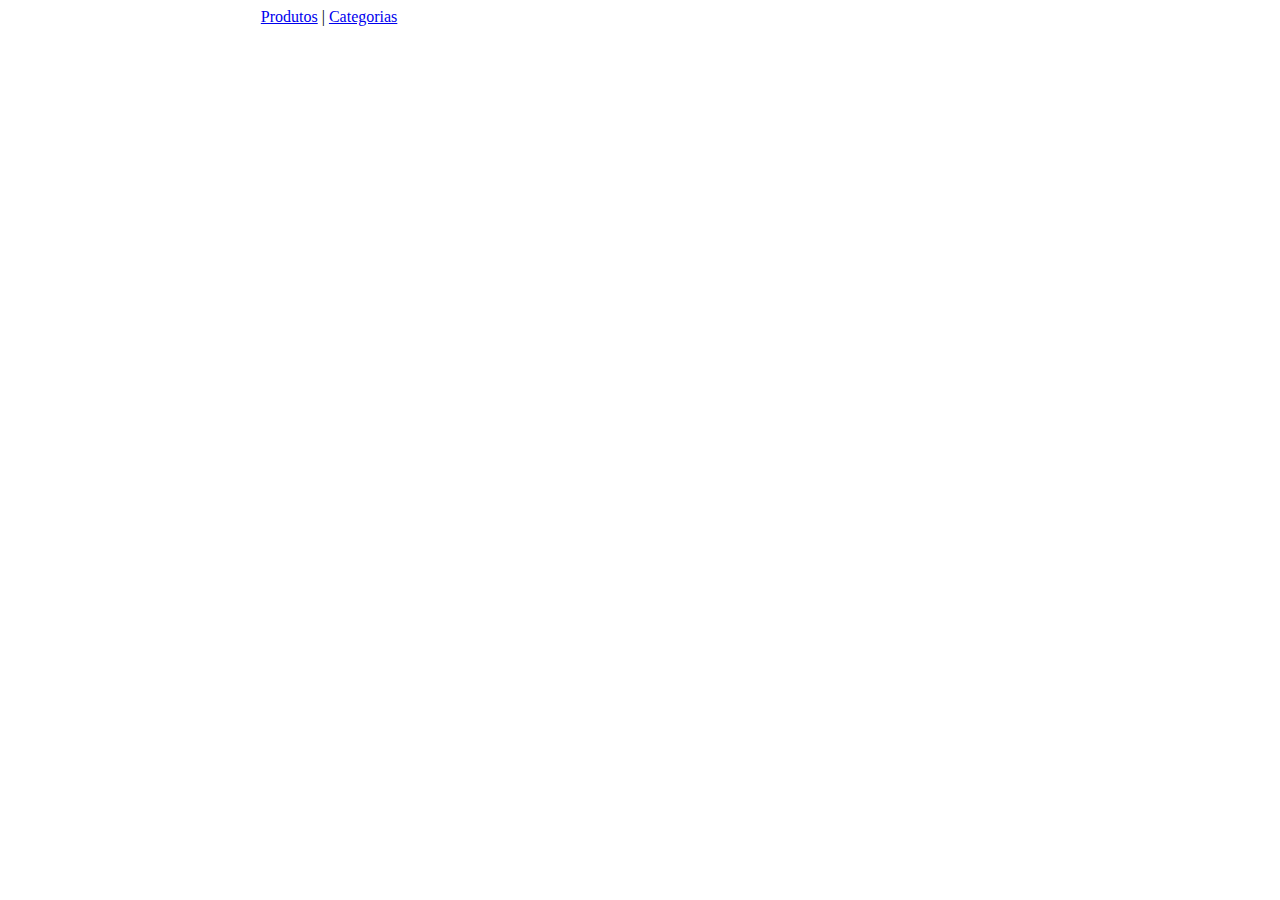
<file: index.html>
<html lang="pt-BR">

<head>
    <meta charset="utf-8">
    <meta name="viewport" content="width=device-width, initial-scale=1, maximum-scale=1, minimum-scale=1, user-scalable=no, minimal-ui, viewport-fit=cover">
    <title>Teste Yago</title>
    <link rel="stylesheet" href="style.css">
</head>

<body>
    <div class="container">
        <div class="cabecalho">
            <a href="javascript:" onclick="paginaProdutos()" id="linkProdutos">Produtos</a> |
            <a href="javascript:" onclick="paginaCategorias()" id="linkCategorias">Categorias</a>
        </div>

        <div id="main"></div>
    </div>

    <script src="request.js"></script>
    <script src="main.js"></script>
    <script src="categorias/categorias.js"></script>
    <script src="produtos/produtos.js"></script>
</body>

</html>
</file>
<file: style.css>
.container {
    margin-left: 20%;
    margin-right: 20%;
}

.cabecalho {
    margin-bottom: 30px;
}

.lupa {
    width: 15px;
    height: 15px;
}

.container-tabela {
    margin-top: 10px;
}

table {
    text-align: left;
    width: 100%;
}

table thead {
    background: #ccc;
}

table tbody tr:nth-child(odd) {
    background-color: #f4f4ff;
}

.barra-superior {
    float: right;
    display: flex;
}

#descricaoProduto,
#descricaoCategoria {
    width: 300px;
}

#categoriaProduto {
    width: 150px;
}

.margT5 {
    margin-top: 5px;
}

.text-center {
    text-align: center;
}

.loader {
    width: 150px;
    height: 100px;
}

.disabled {
    pointer-events: none;
}
</file>
